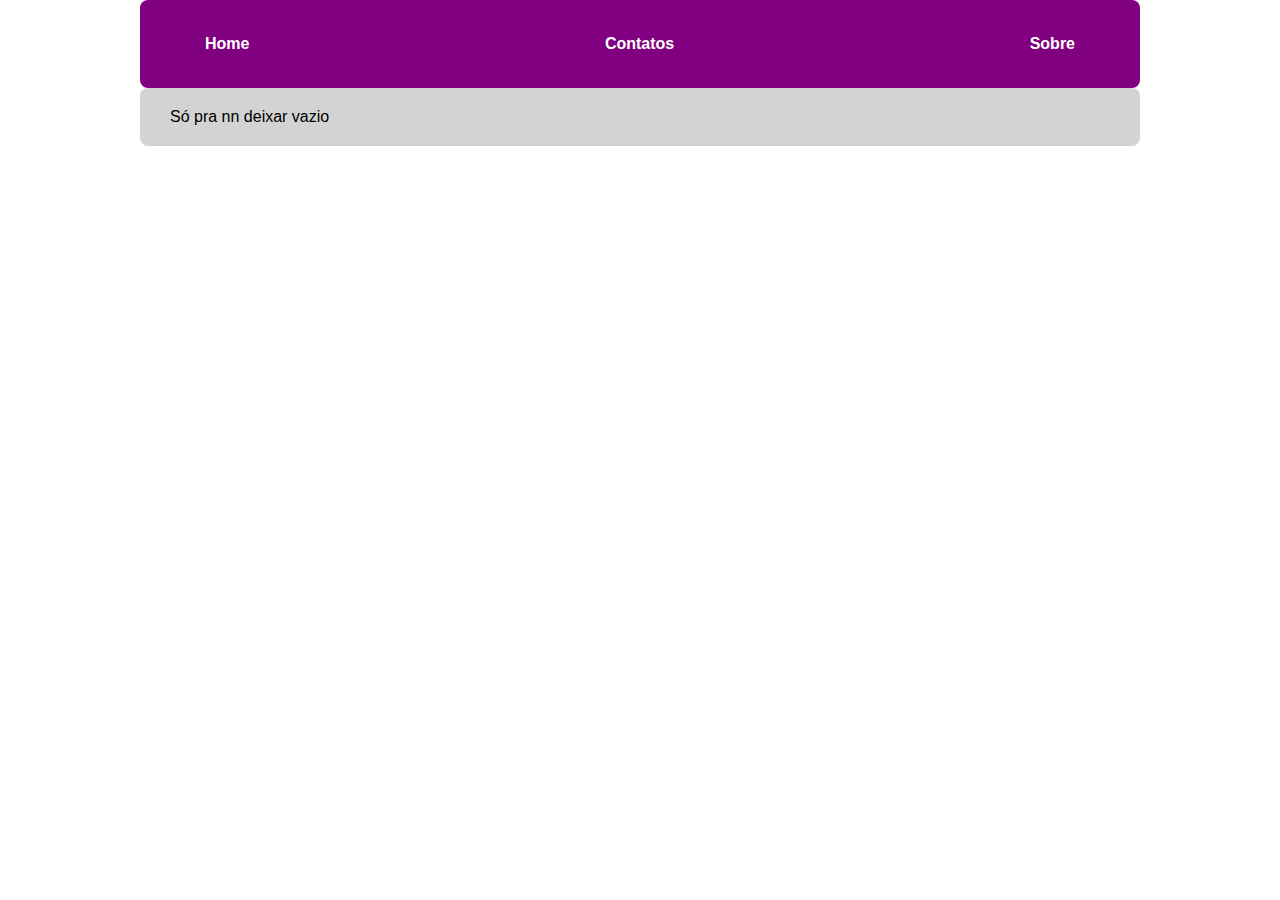
<file: Site/about.html>
<!DOCTYPE html>
<html lang="en">
<head>
    <meta charset="UTF-8">
    <meta http-equiv="X-UA-Compatible" content="IE=edge">
    <meta name="viewport" content="width=device-width, initial-scale=1.0">
    <title>Document</title>
    <script src="./assets/script/main.js" defer></script>
    <link rel="stylesheet" href="./assets/style/index.css">
</head>
<body>
<div class="container">
    <div id="navbar" class="navbar"></div>
    <div id="content" class="content">
        
        <p>Só pra nn deixar vazio</p>
    </div>
</div>
</body>
</html>
</file>
<file: Site/assets/style/index.css>
* {
    margin: 0;
    padding: 0;
    box-sizing: border-box;
}

body {
    font-family: Arial, sans-serif;
}

.container {
    display: flex;
    flex-direction: column;
    align-items: center;
    width: 100%;
    min-height: 100vh;
}

.navbar {
    background-color: purple;
    width: 100%;
    max-width: 1000px;
    padding: 15px 30px;
    display: flex;
    justify-content: space-between;
    align-items: center;
    border-radius: 8px;
}

.navbar a {
    color: white;
    text-decoration: none;
    font-weight: bold;
    padding: 5px;
    transition: all 0.2 ease;
}

.navbar a:hover {
    background-color:rgb(97, 0, 97);
    transform: translateX(4px);
    border: 5px;
    border-radius: 8px;
    transition: all 0.2 ease;
}

.content {
    background-color: lightgray;
    width: 100%;
    max-width: 1000px;
    padding: 20px 30px;
    display: flex;
    flex-direction: column;
    gap: 10px; 
    border-radius: 8px;
}

.content a {
    text-decoration: none;
    font-weight: 600;
    color: #333;
    padding: 8px 10px;
    border-radius: 6px;
    transition: all 0.2s ease;
}

.content a:hover {
    background-color: white;
    transform: translateX(4px);
}

.newpost{
    display: flex;
    justify-content: start;
}

.posts{
    background-color: white;
    padding: 10px;
    border-radius: 30px;
    display: flex;
    align-items: center;
    justify-content: center;
}

.allposts{
    display: flex;
    flex-direction: column;
    align-items: center;
    border: 2px;
    width: 200px;
    height: fit-content;
    gap: 10px;
}

.allposts button {
    display: inline-block;
    padding: 12px 24px;
    background: linear-gradient(135deg, #6a0dad, #8a2be2);
    color: white;
    font-weight: 600;
    font-size: 14px;
    text-decoration: none;
    border: none;
    border-radius: 8px;
    cursor: pointer;
    transition: all 0.25s ease;
    box-shadow: 0 4px 10px rgba(0, 0, 0, 0.15);
}

.allposts button:hover {
    transform: translateY(-2px);
    box-shadow: 0 6px 14px rgba(0, 0, 0, 0.2);
}

.allposts button:active {
    transform: translateY(0);
    box-shadow: 0 3px 8px rgba(0, 0, 0, 0.15);
}
</file>
